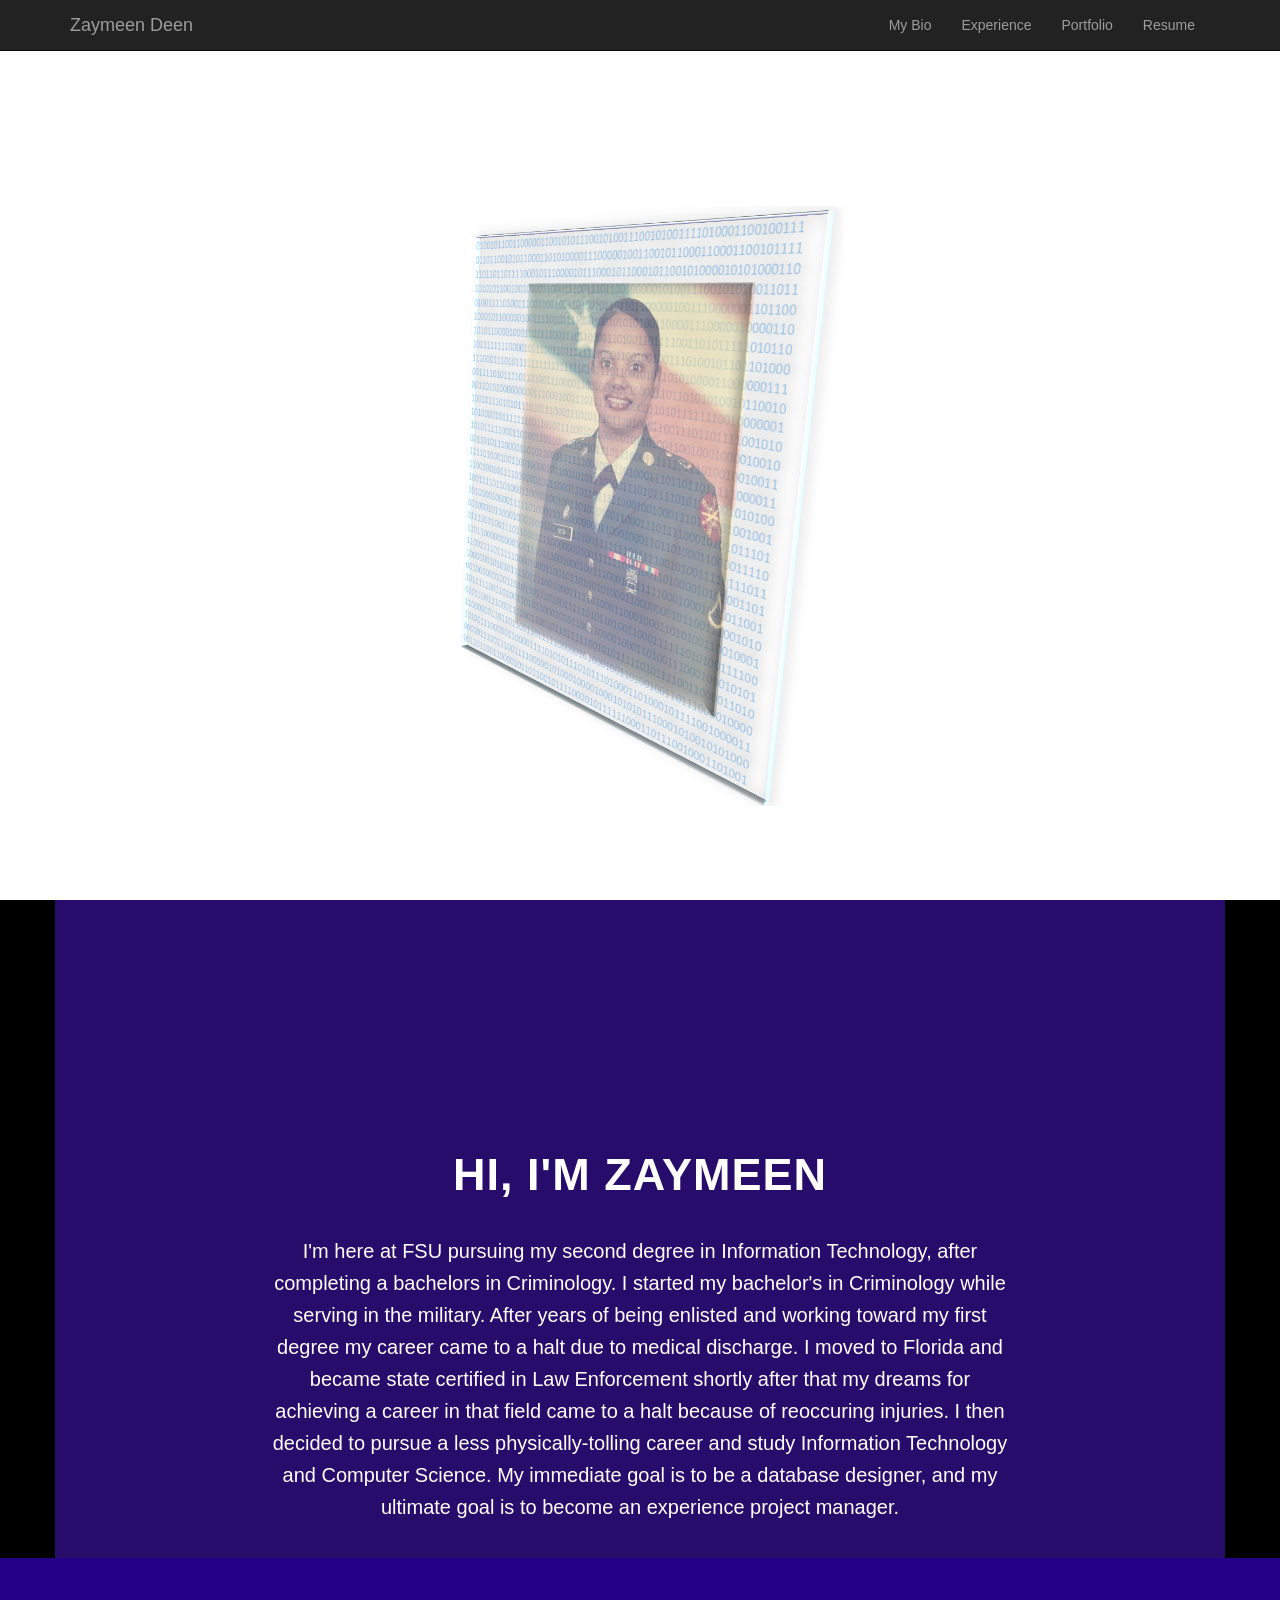
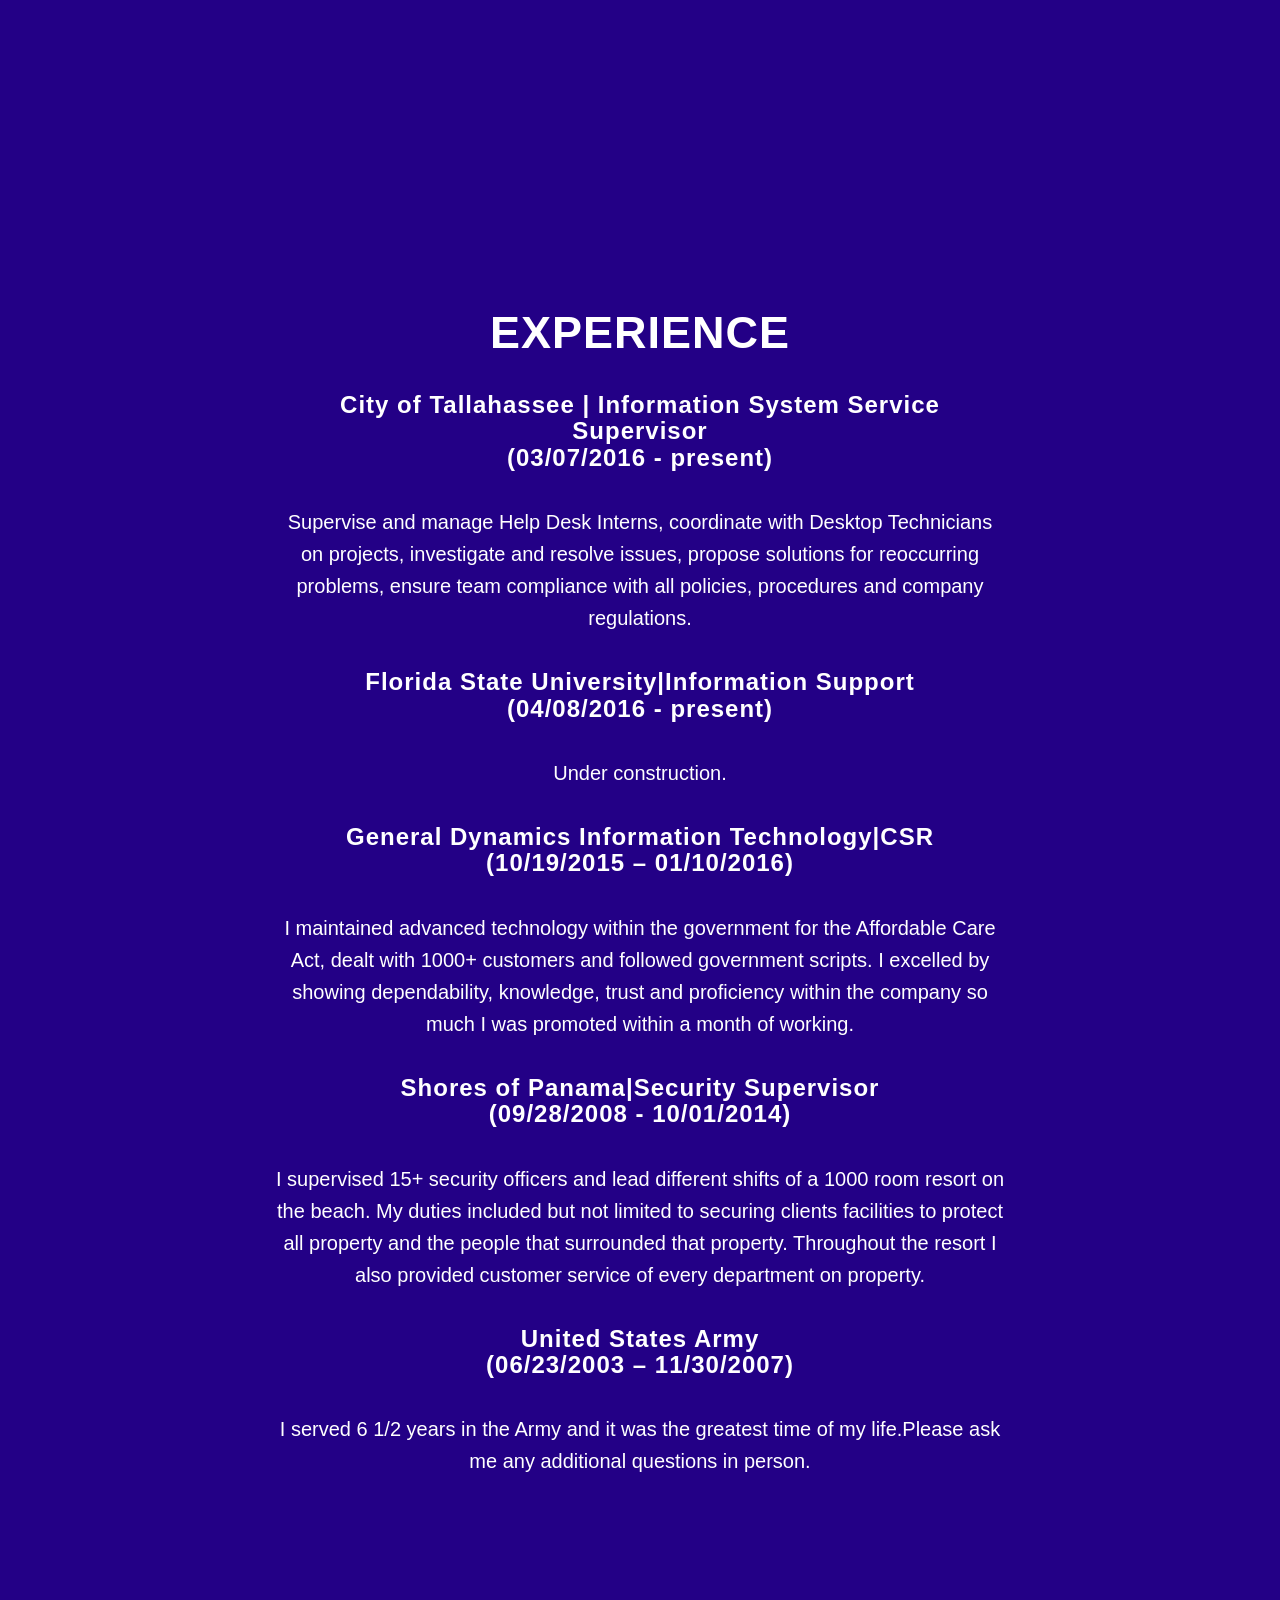
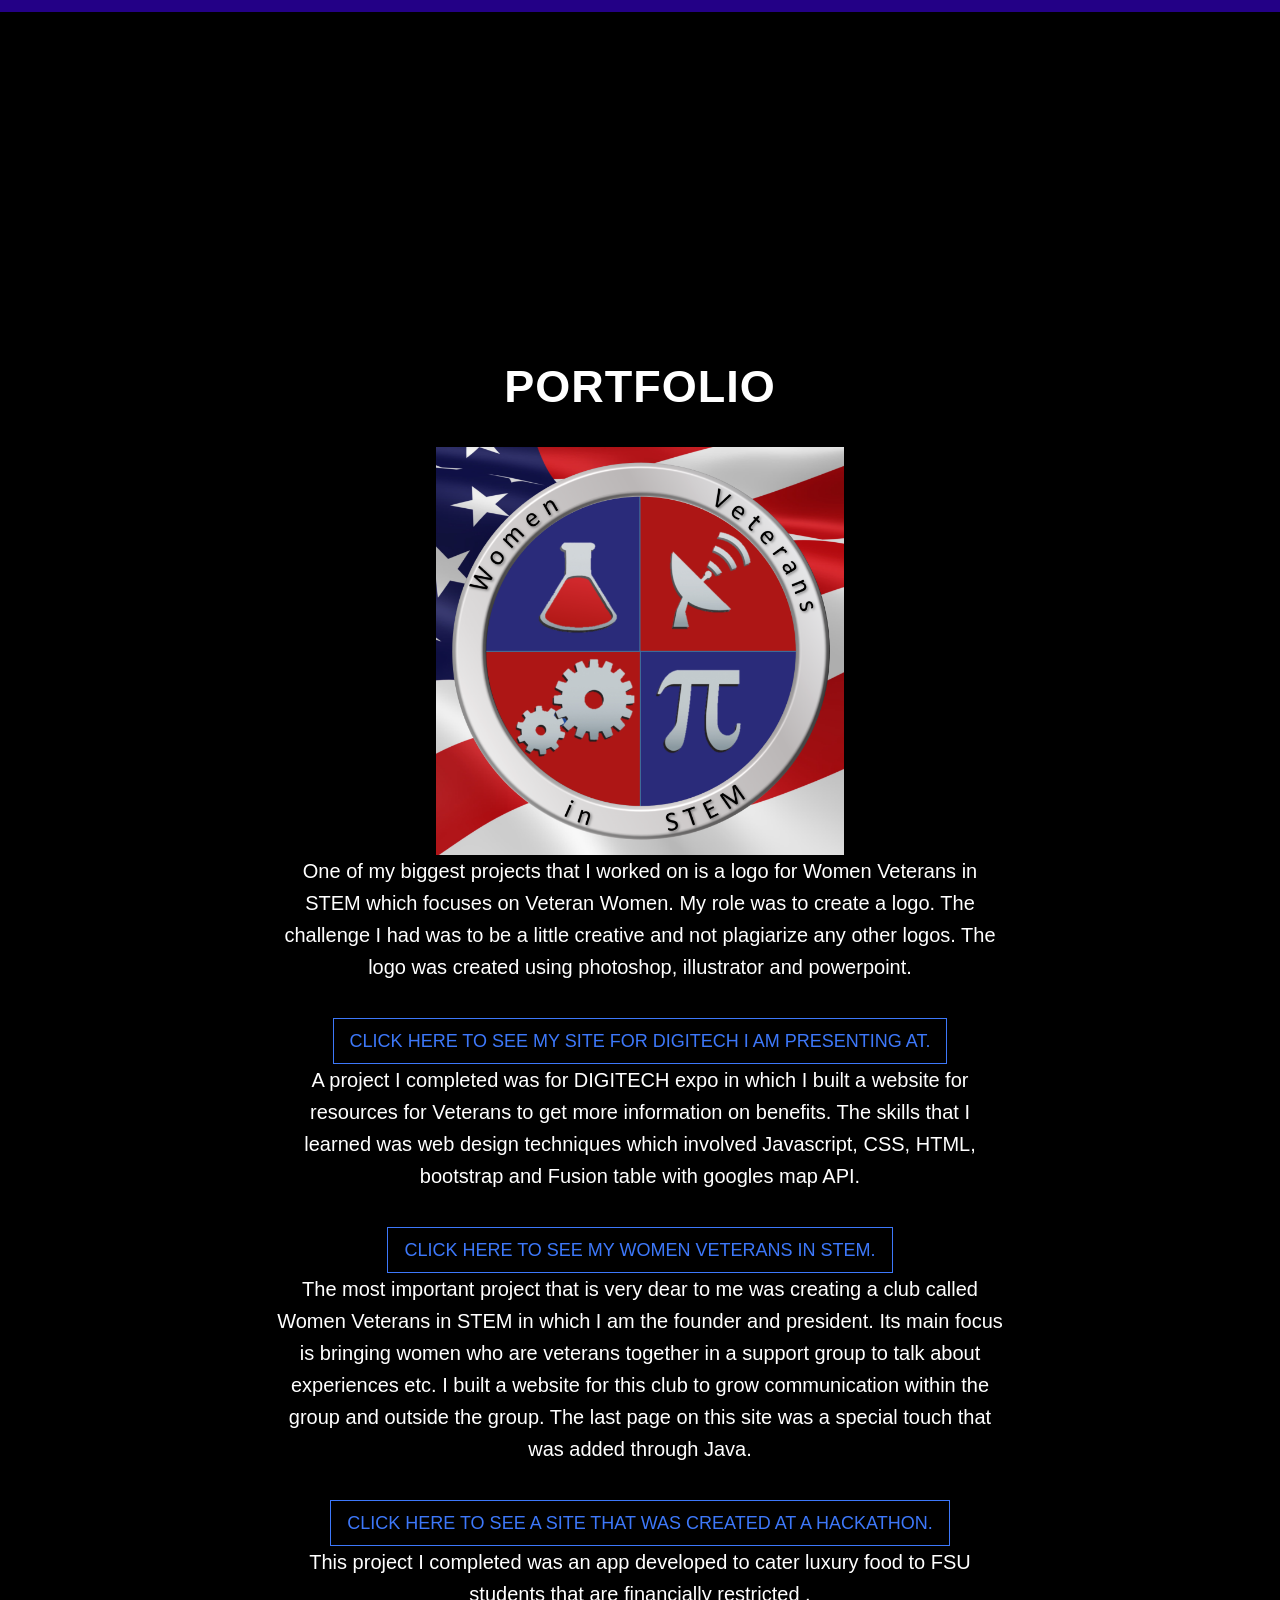
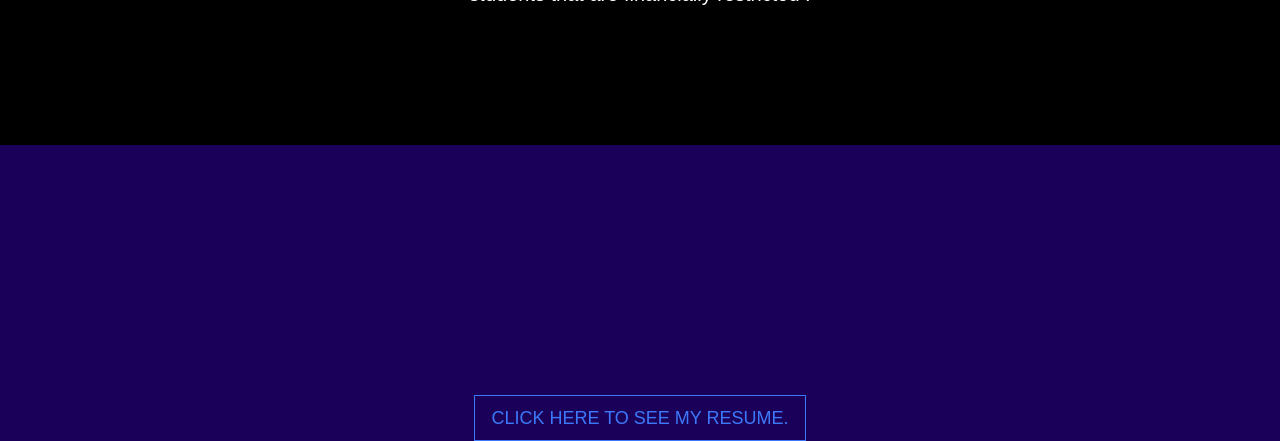
<file: index.html>
<!DOCTYPE html>
<html lang="en">

<head>
    <meta charset="utf-8">
    <meta http-equiv="X-UA-Compatible" content="IE=edge">
    <meta name="viewport" content="width=device-width, initial-scale=1">
    <meta name="description" content="Zaymeen Deen ">
    <meta name="author" content="Zaymeen Deen ">

    <title>Zaymeen Deen</title>

    <!-- Bootstrap Core CSS -->
    <link href="css/bootstrap.min.css" rel="stylesheet">

    <!-- Custom CSS -->
    <link href="css/grayscale.css" rel="stylesheet">

    <!-- Custom Fonts -->
    <link href="font-awesome/css/font-awesome.min.css" rel="stylesheet" type="text/css">
    <link href="https://fonts.googleapis.com/css?family=Amaranth" rel="stylesheet" type="text/css">
    <link href="https://fonts.googleapis.com/css?family=Amaranth" rel="stylesheet" type="text/css">

    <!-- HTML5 Shim and Respond.js IE8 support of HTML5 elements and media queries -->
    <!-- WARNING: Respond.js doesn't work if you view the page via file:// -->
    <!--[if lt IE 9]>
        <script src="https://oss.maxcdn.com/libs/html5shiv/3.7.0/html5shiv.js"></script>
        <script src="https://oss.maxcdn.com/libs/respond.js/1.4.2/respond.min.js"></script>
    <![endif]-->

</head>

<body id="page-top" data-spy="scroll" data-target=".navbar-fixed-top">

    <!-- Navigation -->
    <nav class="navbar navbar-inverse navbar-fixed-top" role="navigation">
        <div class="container">
            <div class="navbar-header">
                <button type="button" class="navbar-toggle" data-toggle="collapse" data-target=".navbar-main-collapse">
                    <i class="fa fa-bars"></i>
                </button>
                <a class="navbar-brand page-scroll" href="#page-top">
                    <i class=""></i>  <span class="light">Zaymeen</span class="light"> Deen
                </a>
            </div>

            <!-- Collect the nav links, forms, and other content for toggling -->
            <div class="collapse navbar-collapse navbar-right navbar-main-collapse">
                <ul class="nav navbar-nav">
                    <!-- Hidden li included to remove active class from about link when scrolled up past about section -->
                    <li class="hidden">
                        <a href="#page-top"></a>
                    </li>
                    <li>
                        <a class="page-scroll" href="#about">My Bio</a>
                    </li>
                    <li>
                        <a class="page-scroll" href="#download">Experience</a>
                    </li>
                    <!--<li>
                        <a class="page-scroll" href="#contact">Leadership</a>
                    </li>-->
                    <li>
                        <a class="page-scroll" href="#Portfolio">Portfolio</a>
                    </li>
                    <!--<li>
                        <a class="page-scroll" href="#contact">Contact</a>
                    </li>-->
                    <li>
                        <a class="page-scroll" href="#Resume">Resume</a>
                </ul>
            </div>
            <!-- /.navbar-collapse -->
        </div>
        <!-- /.container -->
    </nav>

    <!-- Intro Header -->
    <header class="intro">
        <div class="intro-body">
            <div class="container">
                <div class="row">
                    <div class="col-md-8 col-md-offset-2">
                        <h1 class="brand-heading"></h1>
                        <p class="intro-text"><br></p>
                        <img src="img/Website photo.png" alt="me" width="408" height="600">
                        <!--<a href="#about" class="btn btn-circle page-scroll">-->
                            <!--<i class="fa fa-angle-double-down animated"></i>-->
                        </a>
                    </div>
                </div>
            </div>
        </div>
    </header>

    <!-- About Section -->
    <section id="about" class="container content-section text-center">
        <div class="row">
            <div class="col-lg-8 col-lg-offset-2">
                <h2>Hi, I'm Zaymeen</h2>
                <p>
                I'm here at FSU pursuing my second degree in Information Technology, after completing a bachelors in Criminology. I started my bachelor's in Criminology while serving in the military. After years of being enlisted and working toward my first degree my career came to a halt due to medical discharge. I moved to Florida and became state certified in Law Enforcement shortly after that my dreams for achieving a career in that field came to a halt because of reoccuring injuries. I then decided to pursue a less physically-tolling career and study Information Technology and Computer Science. My immediate goal is to be a database designer, and my ultimate goal is to become an experience project manager.</p>
            </div>
        </div>
    </section>

    <!--Download Section -->
    <section id="download" class="content-section text-center">
        <div class="download-section">
            <div class="container">
                <div class="col-lg-8 col-lg-offset-2">
                    <h2>Experience</h2>
                    <h3>City of Tallahassee | Information System Service Supervisor<br/>(03/07/2016 - present)</h3>
                    <p>Supervise and manage Help Desk Interns, coordinate with Desktop Technicians on projects, investigate and resolve issues, propose solutions for reoccurring problems, ensure team compliance with all policies, procedures and company regulations. <p>
                    <h3>Florida State University|Information Support<br/>(04/08/2016 - present) </h3> <p> Under construction.</p>
                    <h3>General Dynamics Information Technology|CSR<br/>(10/19/2015 – 01/10/2016) </h3> <p> I maintained advanced technology within the government for the Affordable Care Act, dealt with 1000+ customers and followed government scripts. I excelled by showing dependability, knowledge, trust and proficiency within the company so much I was promoted within a month of working.</p>
                    <h3>Shores of Panama|Security Supervisor<br/>(09/28/2008 - 10/01/2014) </h3> <p> I supervised 15+ security officers and lead different shifts of a 1000 room resort on the beach. My duties included but not limited to securing clients facilities to protect all property and the people that surrounded that property. Throughout the resort I also provided customer service of every department on property.</p>
                    <h3>United States Army<br/>(06/23/2003 – 11/30/2007) </h3> <p> I served 6 1/2 years in the Army and it was the greatest time of my life.Please ask me any additional questions in person.</p>
                    <!--<a href="http://startbootstrap.com/template-overviews/grayscale/" class="btn btn-default btn-lg">Visit Download Page</a>-->
                </div>
            </div>
        </div>
    </section>

    <section id="Portfolio" class="content-section text-center">
        <div class="download-section">
            <div class="container">
                <div class="col-lg-8 col-lg-offset-2">
                    <h2>Portfolio</h2>
                    <img src="img/Slide1.png" width="408" height="408">
                    <p>One of my biggest projects that I worked on is a logo for Women Veterans in STEM which focuses on Veteran Women. My role was to create a logo. The challenge I had was to be a little creative and not plagiarize any other logos. The logo was created using photoshop, illustrator and powerpoint.</p>

                    <a href="http://carolynreoyo.github.io/VetBuddies/" class="btn btn-default btn-lg">Click here to see my site for digitech I am presenting at.</a>
                    <p>A project I completed was for DIGITECH expo in which I built a website for resources for Veterans to get more information on benefits. The skills that I learned was web design techniques which involved Javascript, CSS, HTML, bootstrap  and Fusion table with googles map API.</p>

                    <a href="http://www.fsuwvis.com" class="btn btn-default btn-lg">Click here to see my Women Veterans in STEM.</a>
                    <p>The most important project that is very dear to me was creating a club called Women Veterans in STEM in which I am the founder and president. Its main focus is bringing women who are veterans together in a support group to talk about experiences etc. I built a website for this club to grow communication within the group and outside the group. The last page on this site was a special touch that was added through Java. </p>

                    <a href="http://munchfree.org" class="btn btn-default btn-lg">Click here to see a site that was created at a hackathon.</a>
                    <p>This project I completed was an app developed to cater luxury food to FSU students that are financially restricted .</p>

                </div>
            </div>
        </div>
    </section>

    <section id="Resume" class="content-section text-center">
      <a href="resume/Resume.docx" class="btn btn-default btn-lg">Click here to see my resume.</a>
    </section>

    <!-- Contact Section -->
    <!--<section id="contact" class="container content-section text-center">
        <div class="row">
            <div class="col-lg-8 col-lg-offset-2">
                <h2>Contact Start Bootstrap</h2>
                <p>Feel free to email us to provide some feedback on our templates, give us suggestions for new templates and themes, or to just say hello!</p>
                <p><a href="mailto:feedback@startbootstrap.com">feedback@startbootstrap.com</a>
                </p>
                <ul class="list-inline banner-social-buttons">
                    <li>
                        <a href="https://twitter.com/SBootstrap" class="btn btn-default btn-lg"><i class="fa fa-twitter fa-fw"></i> <span class="network-name">Twitter</span></a>
                    </li>
                    <li>
                        <a href="https://github.com/IronSummitMedia/startbootstrap" class="btn btn-default btn-lg"><i class="fa fa-github fa-fw"></i> <span class="network-name">Github</span></a>
                    </li>
                    <li>
                        <a href="https://plus.google.com/+Startbootstrap/posts" class="btn btn-default btn-lg"><i class="fa fa-google-plus fa-fw"></i> <span class="network-name">Google+</span></a>
                    </li>
                </ul>
            </div>
        </div>
    </section>-->

    <!-- Map Section -->
    <!--<div id="map"></div>-->

    <!-- Footer -->
    <!--<footer>
        <div class="container text-center">
            <p>Copyright &copy; Your Website 2014</p>
        </div>
    </footer>-->

    <!-- jQuery -->
    <script src="js/jquery.js"></script>

    <!-- Bootstrap Core JavaScript -->
    <script src="js/bootstrap.min.js"></script>

    <!-- Plugin JavaScript -->
    <script src="js/jquery.easing.min.js"></script>

    <!-- Google Maps API Key - Use your own API key to enable the map feature. More information on the Google Maps API can be found at https://developers.google.com/maps/ -->
    <script type="text/javascript" src=""></script>

    <!-- Custom Theme JavaScript -->
    <script src="js/grayscale.js"></script>

</body>

</html>
</file>
<file: css/grayscale.css>
/*!
 * Start Bootstrap - Grayscale Bootstrap Theme (http://startbootstrap.com)
 * Code licensed under the Apache License v2.0.
 * For details, see http://www.apache.org/licenses/LICENSE-2.0.
 */
#about{
     background-color: #270C6B;

}
#download{
      background-color: #230086;

}
#Resume{
       background-color: #1A0059;
}

body {
    width: 100%;
    height: 100%;
    font-family: Lora,"Helvetica Neue",Helvetica,Arial,sans-serif;
    color: #fff;
    background-color: #000;
}

html {
    width: 100%;
    height: 100%;
}

h1,
h2,
h4,
h5,
h6 {
    margin: 0 0 35px;
    text-transform: uppercase;
    font-family: Montserrat,"Helvetica Neue",Helvetica,Arial,sans-serif;
    font-weight: 700;
    letter-spacing: 1px;
}
h2 {
     font-size: 45px;
}
h3 {
    margin: 0 0 35px;
    font-family: Montserrat,"Helvetica Neue",Helvetica,Arial,sans-serif;
    font-weight: 700;
    letter-spacing: 1px;
}
p {
    margin: 0 0 25px;
    font-size: 20px;
    line-height: 1.5;
}

@media(min-width:768px) {
    p {
        margin: 0 0 35px;
        font-size: 20px;
        line-height: 1.6;
    }
}

a {
    color: #42dca3;
    -webkit-transition: all .2s ease-in-out;
    -moz-transition: all .2s ease-in-out;
    transition: all .2s ease-in-out;
}

a:hover,
a:focus {
    text-decoration: none;
    color: #1d9b6c;
}

.light {
    font-weight: 400;
}

.navbar-custom {
    margin-bottom: 0;
    border-bottom: 1px solid rgba(255,255,255,.3);
    text-transform: uppercase;
    font-family: 'Amaranth', sans-serif;
    background-color: #000;


}

.navbar-custom .navbar-brand {
    font-weight: 700;
    font-family: 'Amaranth', sans-serif;
}

.navbar-custom .navbar-brand:focus {
    outline: 0;
}

.navbar-custom .navbar-brand .navbar-toggle {
    padding: 4px 6px;
    font-size: 20px;
    color: #fff;
}

.navbar-custom .navbar-brand .navbar-toggle:focus,
.navbar-custom .navbar-brand .navbar-toggle:active {
    outline: 0;
}

.navbar-custom a {
    color: #fff;
}

.navbar-custom .nav li a {
    -webkit-transition: background .3s ease-in-out;
    -moz-transition: background .3s ease-in-out;
    transition: background .3s ease-in-out;
}

.navbar-custom .nav li a:hover {
    outline: 0;
    color: rgba(255,255,255,.8);
    background-color: transparent;
}

.navbar-custom .nav li a:focus,
.navbar-custom .nav li a:active {
    outline: 0;
    background-color: transparent;
}

.navbar-custom .nav li.active {
    outline: 0;
    color: #fff;
}

.navbar-custom .nav li.active a {
    background-color: rgba(255,255,255,.3);
}

.navbar-custom .nav li.active a:hover {
    color: #fff;
}

@media(min-width:768px) {
    .navbar-custom {
        padding: 20px 0;
        border-bottom: 0;
        letter-spacing: 1px;
        background: 0 0;
        -webkit-transition: background .5s ease-in-out,padding .5s ease-in-out;
        -moz-transition: background .5s ease-in-out,padding .5s ease-in-out;
        transition: background .5s ease-in-out,padding .5s ease-in-out;
    }

    .navbar-custom.top-nav-collapse {
        padding: 0;
        border-bottom: 1px solid rgba(255,255,255,.3);
        background: #000;
    }
}

.intro {
    display: table;
    width: 100%;
    height: auto;
    padding: 100px 0;
    text-align: center;
    color: #fff;
    background;
    background-color: #fff;
    -webkit-background-size: cover;
    -moz-background-size: cover;
    background-size: cover;
    -o-background-size: cover;
}

.intro .intro-body {
    display: table-cell;
    vertical-align: middle;
}

.intro .intro-body .brand-heading {
    font-size: 40px;
}

.intro .intro-body .intro-text {
    font-size: 18px;
}

@media(min-width:768px) {
    .intro {
        height: 100%;
        padding: 0;
    }

    .intro .intro-body .brand-heading {
        font-size:
         100px;
    }

    .intro .intro-body .intro-text {
        font-size: 26px;
    }
}

.btn-circle {
    width: 60px;
    height: 60px;
    margin-top: 15px;
    padding: 7px 16px;
    border: 2px solid #000;
    border-radius: 100%!important;
    font-size: 40px;
    color: #000;
    background: 0 0;
    -webkit-transition: background .3s ease-in-out;
    -moz-transition: background .3s ease-in-out;
    transition: background .3s ease-in-out;
}

.btn-circle:hover,
.btn-circle:focus {
    outline: 0;
    color: #000;
    background: rgba(255,255,255,.1);
}

.btn-circle i.animated {
    -webkit-transition-property: -webkit-transform;
    -webkit-transition-duration: 1s;
    -moz-transition-property: -moz-transform;
    -moz-transition-duration: 1s;
}

.btn-circle:hover i.animated {
    -webkit-animation-name: pulse;
    -moz-animation-name: pulse;
    -webkit-animation-duration: 1.5s;
    -moz-animation-duration: 1.5s;
    -webkit-animation-iteration-count: infinite;
    -moz-animation-iteration-count: infinite;
    -webkit-animation-timing-function: linear;
    -moz-animation-timing-function: linear;
}

@-webkit-keyframes pulse {
    0% {
        -webkit-transform: scale(1);
        transform: scale(1);
    }

    50% {
        -webkit-transform: scale(1.2);
        transform: scale(1.2);
    }

    100% {
        -webkit-transform: scale(1);
        transform: scale(1);
    }
}

@-moz-keyframes pulse {
    0% {
        -moz-transform: scale(1);
        transform: scale(1);
    }

    50% {
        -moz-transform: scale(1.2);
        transform: scale(1.2);
    }

    100% {
        -moz-transform: scale(1);
        transform: scale(1);
    }
}

.content-section {
    padding-top: 100px;
}

.download-section {
    width: 100%;
    padding: 50px 0;

    background: <--url(../img/downloads-bg.jpg) no-repeat center center scroll;-->
    background-color: #000;
    -webkit-background-size: cover;
    -moz-background-size: cover;
    background-size: cover;
    -o-background-size: cover;
}

#map {
    width: 100%;
    height: 200px;
    margin-top: 100px;
}

@media(min-width:767px) {
    .content-section {
        padding-top: 250px;
    }

    .download-section {
        padding: 100px 0;
    }

    #map {
        height: 400px;
        margin-top: 250px;
    }
}

.btn {
    border-radius: 0;
    text-transform: uppercase;
    font-family: Montserrat,"Helvetica Neue",Helvetica,Arial,sans-serif;
    font-weight: 400;
    -webkit-transition: all .3s ease-in-out;
    -moz-transition: all .3s ease-in-out;
    transition: all .3s ease-in-out;
}

.btn-default {
    border: 1px solid #3D78FA;
    color: #3D78fA;
    background-color: transparent;
}

.btn-default:hover,
.btn-default:focus {
    border: 1px solid #ffffff;
    outline: 0;
    color: #000;
    background-color: #3F6FDE;
}

ul.banner-social-buttons {
    margin-top: 0;
}

@media(max-width:1199px) {
    ul.banner-social-buttons {
        margin-top: 15px;
    }
}

@media(max-width:767px) {
    ul.banner-social-buttons li {
        display: block;
        margin-bottom: 20px;
        padding: 0;
    }

    ul.banner-social-buttons li:last-child {
        margin-bottom: 0;
    }
}

footer {
    padding: 50px 0;
}

footer p {
    margin: 0;
}

::-moz-selection {
    text-shadow: none;
    background: #fcfcfc;
    background: rgba(255,255,255,.2);
}

::selection {
    text-shadow: none;
    background: #fcfcfc;
    background: rgba(255,255,255,.2);
}

img::selection {
    background: 0 0;
}

img::-moz-selection {
    background: 0 0;
}

body {
    webkit-tap-highlight-color: rgba(255,255,255,.2);
}
</file>
